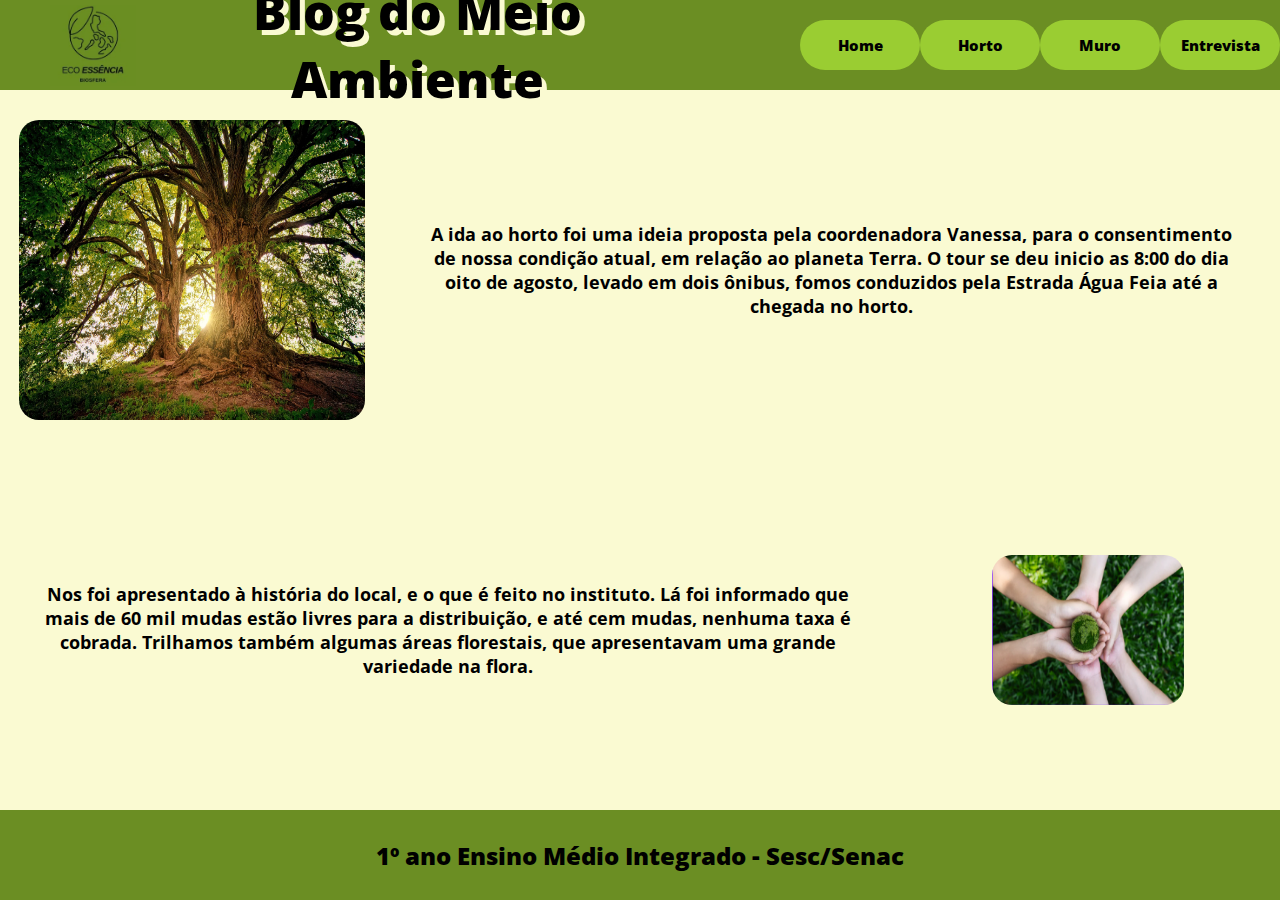
<file: paginas/fotos_horto.html>
<!DOCTYPE html>
<html lang="pt-br">
<head>
    <meta charset="UTF-8">
    <meta name="viewport" content="width=device-width, initial-scale=1.0">
    <title>Fotos do Horto</title>
    <link rel="stylesheet" href="../estilos/cabecalho_rodape.css">
    <link rel="stylesheet" href="../estilos/fotos_horto.css">
</head>
<body>
    <header>
        <div id="logotipo_cabecalho">
            <img src="../img/logotipo.png" alt="logotipo_blog">
        </div>
        <div id="titulo_cabecalho">
            <h1>Blog do Meio Ambiente</h1>
        </div>
        <div id="botoes_cabecalho">
            <a href="../index.html" class="botoes">Home</a>
            <a href="./fotos_horto.html" class="botoes">Horto</a>
            <a href="../paginas/fotos_muro.html" class="botoes">Muro</a>
            <a href="" class="botoes">Entrevista</a>
        </div>
    </header>

    <main>
        <div id="linha1">
            <div id="img_linha1">
                <img src="../img/flora.jpg" alt="flora">
            </div>
            <div id="texto_linha1">
                <p>A ida ao horto foi uma ideia proposta pela coordenadora Vanessa, para o consentimento de nossa condição atual,
                    em relação ao planeta Terra. O tour se deu inicio as 8:00 do dia oito de agosto, levado em dois ônibus, fomos
                     conduzidos pela Estrada Água Feia até a chegada no horto. </p>
            </div>
            
        </div>
        <div id="linha2">
            <div id="texto_linha2">
                <p>Nos foi apresentado à história do local, e o que é feito no instituto. Lá foi informado que mais de 60 mil mudas
                    estão livres para a distribuição, e até cem mudas, nenhuma taxa é cobrada. Trilhamos também algumas áreas florestais,
                     que apresentavam uma grande variedade na flora.</p>
            </div>
            <div id="img_linha2">
                <img src="../img/plantio.png" alt="plantio">
            </div>
        </div>
    </main>

    <footer>
        <h1>1º ano Ensino Médio Integrado - Sesc/Senac</h1>
    </footer>
</body>
</html>
</file>
<file: estilos/cabecalho_rodape.css>
/* 

display flex = Deixa o elemento flexível e alinha os elementos filhos em linha.

flex-direction colunm = Alinha os elementos filhos em coluna.

justify-content = Comando para alinhar os elementos horizontalmente quando o display for flex... Mas se o flex direction for column ele alinha verticalmente.

align-items = Comando para alinhar os elementos verticalmente quando o display for flex... Mas se o flex direction for column ele alinha horizontalmente.


*/
@font-face {
    font-family: 'seasons_regular';
    src: url('../fonts/Seasons/Seasons_Regular.otf');
 }

 @font-face {
    font-family: 'seasons_bold';
    src: url('../fonts/Seasons/Seasons_Bold.otf');
 }

@font-face {
    font-family: 'open_sans_medium';
    src: url('../fonts/OpenSans/OpenSans-Medium.ttf');
 }

 @font-face {
    font-family: 'open_sans_bold';
    src: url('../fonts/OpenSans/OpenSans-Bold.ttf');
 }

 @font-face {
    font-family: 'open_sans_extra_bold';
    src: url('../fonts/OpenSans/OpenSans-ExtraBold.ttf');
 }

* {
    font-family: 'open_sans_extra_bold';
}

body {
    margin: 0;
}

/* Começando a estilização do cabeçalho */

header {
    width: 100%;
    height: 10vh;
    background-color: #6B8E23;
    display: flex;

}

#logotipo_cabecalho {
    width: 20%;
    height: 100%;
    display: flex;
    justify-content: center;
    align-items: center;
}

#logotipo_cabecalho img {
    height: 90%;
}

#titulo_cabecalho {
    width: 50%;
    height: 100%;
    display: flex;
    justify-content: center;
    align-items: center;
    font-family: 'seasons_bold';
    font-size: 25px;
}

#titulo_cabecalho h1 {
    margin: 0;
    width: 90%;
    text-align: center;
    text-shadow: 5px 5px #fafad2;
}


#botoes_cabecalho {
    width: 600px;
    height: 100%;
    display: flex;
    align-items: center;
    margin-left: 150px;
    justify-content: space-evenly;
}

.botoes {
    width: 120px;
    height: 50px;
    border-radius: 50px;
    background-color: #9ACD32 ;
    border: none;
    font-size: 15px;
    font-weight: bold;
    display: flex;
    justify-content: center;
    align-items: center;
    text-decoration: none;
    color: black;
}

.botoes:hover {
    background-color: #6B8E23;
    border: solid 2px white;
    color: white;
    transition: 0.3s;
}

/* Término da estilização do cabeçalho */

/* Início da estilização do rodapé */

footer {
    width: 100%;
    height: 10vh;
    background-color: #6B8E23;
    display: flex;
    justify-content: center;
    align-items: center;
    font-size: 12px;
}


/* Término da estilização do rodapé */
</file>
<file: estilos/fotos_horto.css>
@font-face {
    font-family: 'open_sans_bold';
    src: url('../fonts/OpenSans/OpenSans-Bold.ttf');
 }

/* Começando a estilização do corpo do blog */

main {
    width: 100%;
    height: 80vh;
    display: flex;
    flex-direction: column;
    background-color: #fafad2;
}

#linha1, #linha2 {
    width: 100%;
    height: 50%;
    display: flex;
    align-items: center;
}

#linha1 img {
    width: 90%;
    height: 300px;
    border-radius: 20px;
}

#linha2 img {
    width: 50%;
    height: 150px;
    border-radius: 20px;
}

#img_linha1 {
    width: 30%;
    height: 100%;
    display: flex;
    justify-content: center;
    align-items: center;
}

#texto_linha1 {
    width: 70%;
    height: 100%;
    display: flex;
    justify-content: center;
    align-items: center;
}

#img_linha2 {
    width: 30%;
    height: 100%;
    display: flex;
    justify-content: center;
    align-items: center;
}

#texto_linha2 {
    width: 70%;
    height: 100%;
    display: flex;
    justify-content: center;
    align-items: center;
}

#linha1 p, #linha2 p {
    width: 90%;
    font-size: 18px;
    font-family: 'open_sans_bold';
    text-align: center;
}


/* Término da estilização do corpo do blog */
</file>
